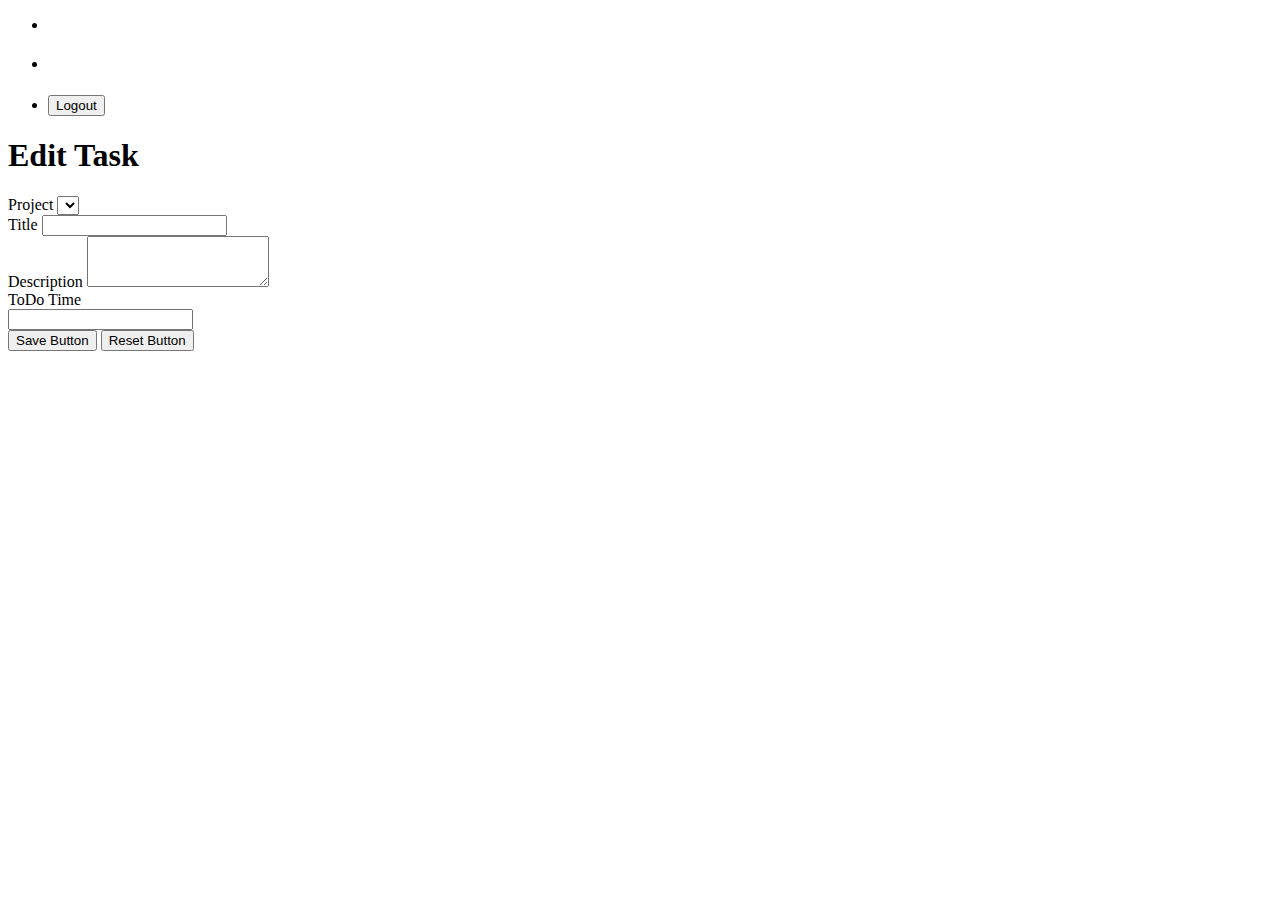
<file: src/main/resources/templates/edit-task.html>
<!DOCTYPE html>
<html>
<head>
<meta charset="utf-8"></meta>
<meta name="viewport" content="width=device-width, initial-scale=1.0"></meta>

<title>IYZICO TODO</title>

<link th:href="@{/css/bootstrap.min.css}" rel="stylesheet" />
<link th:href="@{/css/bootstrap-datetimepicker.min.css}" rel="stylesheet" />
<link th:href="@{/font-awesome/css/font-awesome.css}" rel="stylesheet" />
<link th:href="@{/css/plugins/dataTables/dataTables.bootstrap.css}" rel="stylesheet" />
<link th:href="@{/css/style.css}" rel="stylesheet" />
</head>

<body>
	<div class="header-container">
		<ul>
			<li class="logo-column"></li>
			<li class="title-column">
				<h1></h1>
			</li>
			<li class="user-column">
				<form th:action="@{/appLogout}" method="POST">
					<input type="submit" class="btn btn-primary" value="Logout" />
				</form>
			</li>
		</ul>
	</div>
	<div id="wrapper" class="edit-task">
		<div id="page-wrapper">
			<div class="row">
				<div class="col-lg-12">
					<h1 class="page-header">Edit Task</h1>
				</div>
			</div>
			<div class="row">
				<div class="col-lg-12">
					<form role="form" th:action="@{/update-task}" method="POST">
						<input type="hidden" th:value="${task.id}" name="taskId"></input>
						<div class="row">
							<div class="col-lg-6">
								<div class="form-group">
									<label>Project</label> 
									<select class="form-control" name="projectId">
										<option  th:each="project : ${projectList}"
											th:value="${project.id}" th:text="${project.title}" th:selected="${task.project.id == project.id}"></option>
									</select>
								</div>
								<div class="form-group">
									<label>Title</label> <input class="form-control" name="title"
										th:value="${task.title}"></input>
								</div>
								<div class="form-group">
									<label>Description</label>
									<textarea class="form-control" rows="3" name="description"
										th:text="${task.description}"></textarea>
								</div>
								<div class="form-group">
									<label>ToDo Time</label>
									<div class='input-group date' id='datetimepicker1'>
										<input type='datetime' class="form-control" name="todoTime"  th:value="${#dates.format(task.todoTime, 'dd/MM/yyyy HH:mm')}"/> <span
											class="input-group-addon"> <span
											class="glyphicon glyphicon-calendar"></span>
										</span>
									</div>
								</div>
							</div>
						</div>
						<div class="row">
							<div class="col-lg-12">
								<button type="submit" class="btn btn-success">Save Button</button>
								<button type="reset" class="btn btn-default">Reset Button</button>
							</div>
						</div>
					</form>
				</div>
			</div>
		</div>

	</div>

	<script th:src="@{/js/jquery-1.10.2.js}"></script>
	<script th:src="@{/js/bootstrap.min.js}"></script>
	<script th:src="@{/js/moment-with-locales.js}"></script>
	<script th:src="@{/js/locales/bootstrap-datepicker.tr.js}"></script>
	<script th:src="@{/js/bootstrap-datetimepicker.min.js}"></script>
	<script th:src="@{/js/main.js}"></script>
</body>
</html>
</file>
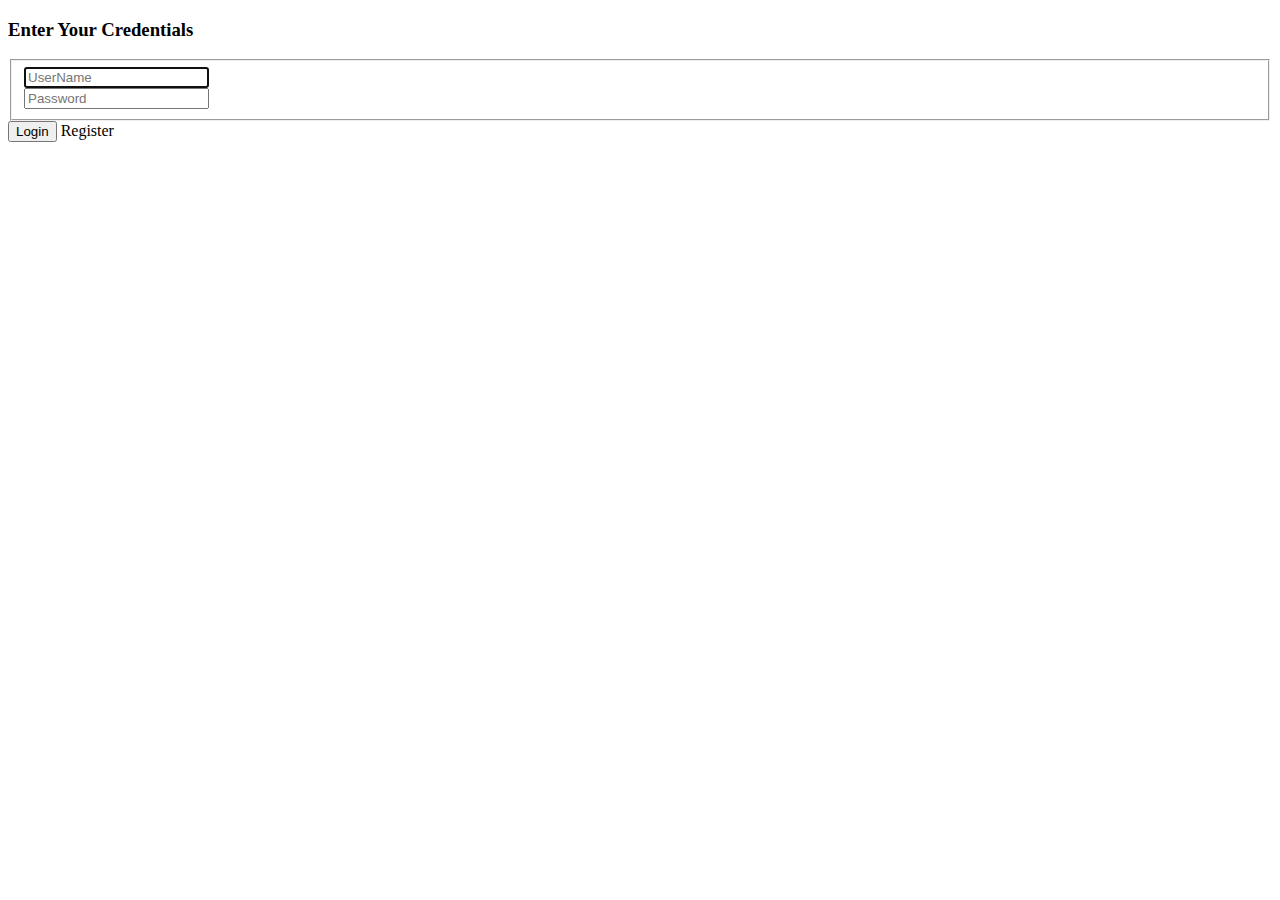
<file: src/main/resources/templates/login.html>
<!DOCTYPE html>
<html>
<head>
    <meta charset="utf-8"></meta>
    <meta name="viewport" content="width=device-width, initial-scale=1.0"></meta>

    <title>IYZICO TODO</title>

    <link th:href="@{/css/bootstrap.min.css}" rel="stylesheet" />
    <link th:href="@{/font-awesome/css/font-awesome.css}" rel="stylesheet" />
    <link th:href="@{/css/plugins/dataTables/dataTables.bootstrap.css}" rel="stylesheet" />
    <link th:href="@{/css/style.css}" rel="stylesheet"/>

</head>
<body>
    <div class="container">
        <div class="row">
            <div class="col-md-4 col-md-offset-4">
                <div class="login-panel panel panel-default">
                    <div class="panel-heading">
                        <h3 class="panel-title">Enter Your Credentials</h3>
                    </div>
                    <div class="panel-body">
			                	<form id="loginForm" role="form" th:action="@{/appLogin}" method="POST">
                            <fieldset>
                                <div class="form-group">
                                    <input class="form-control" placeholder="UserName" name="app_username" type="username" autofocus="autofocus" required="required"></input>
                                </div>
                                <div class="form-group">
                                    <input class="form-control" placeholder="Password" name="app_password" type="password" value="" required="required"></input>
                                </div>
                            </fieldset>
                            <button type="submit" class="btn btn-lg btn-success btn-block">Login</button>
                            <a th:href="@{/register-page}" class="btn btn-lg btn-success btn-block">Register</a>
                        </form>
                    </div>
                </div>
            </div>
        </div>
    </div>

    <script th:src="@{/js/jquery-1.10.2.js}"></script>
    <script th:src="@{/js/bootstrap.min.js}"></script>
    <script th:src="@{/js/plugins/metisMenu/jquery.metisMenu.js}"></script>
    <script th:src="@{/js/main.js}"></script>

</body>
</html>
</file>
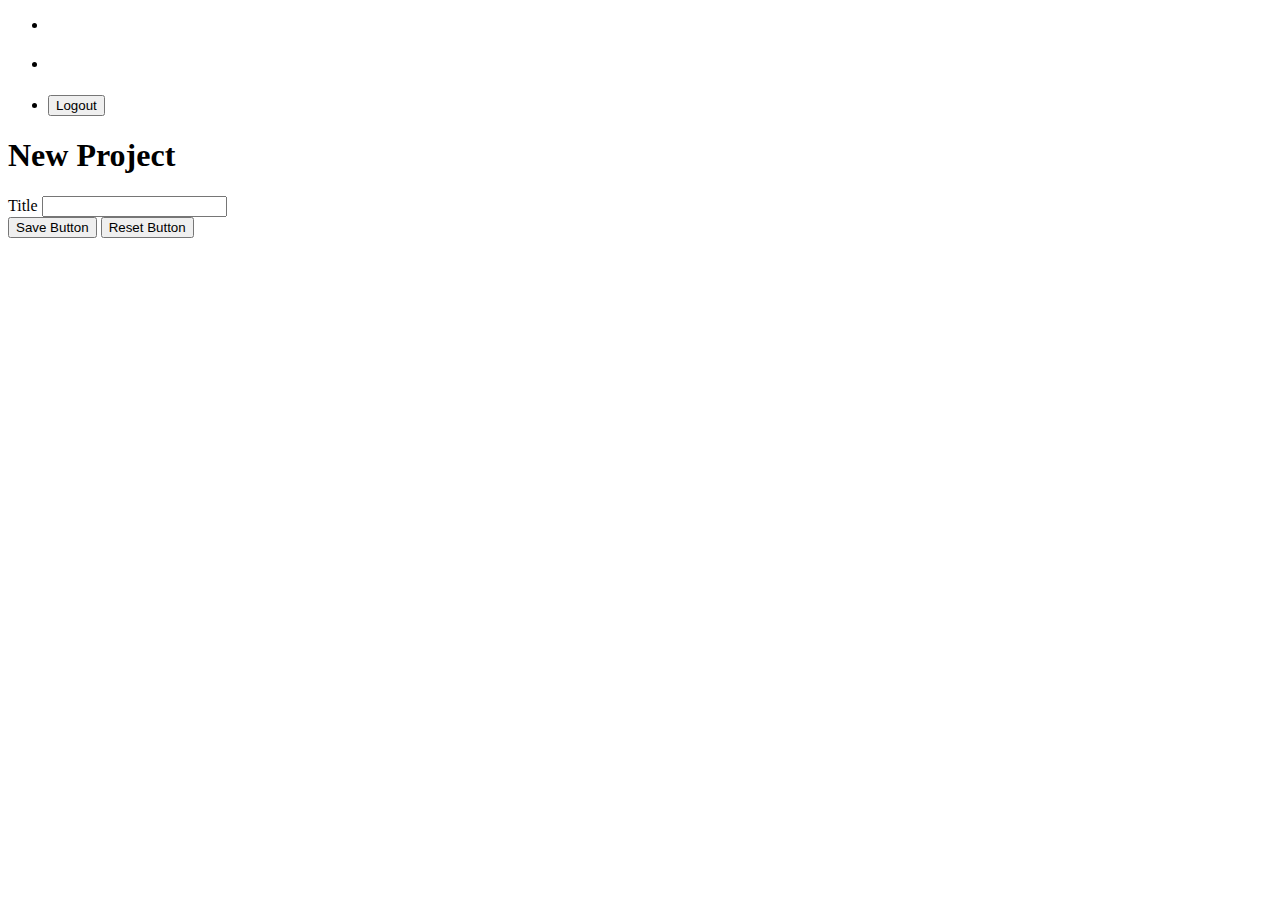
<file: src/main/resources/templates/new-project.html>
<!DOCTYPE html>
<html>
<head>
<meta charset="utf-8"></meta>
<meta name="viewport" content="width=device-width, initial-scale=1.0"></meta>

<title>IYZICO TODO</title>

<link th:href="@{/css/bootstrap.min.css}" rel="stylesheet" />
<link th:href="@{/css/bootstrap-datetimepicker.min.css}"
	rel="stylesheet" />
<link th:href="@{/font-awesome/css/font-awesome.css}" rel="stylesheet" />
<link th:href="@{/css/plugins/dataTables/dataTables.bootstrap.css}"
	rel="stylesheet" />
<link th:href="@{/css/style.css}" rel="stylesheet" />
</head>

<body>
	<div class="header-container">
		<ul>
			<li class="logo-column"></li>
			<li class="title-column">
				<h1></h1>
			</li>
			<li class="user-column">
				<form th:action="@{/appLogout}" method="POST">
					<input type="submit" class="btn btn-primary" value="Logout" />
				</form>
			</li>
		</ul>
	</div>
	<div id="wrapper" class="new-task">
		<div id="page-wrapper">
			<div class="row">
				<div class="col-lg-12">
					<h1 class="page-header">New Project</h1>
				</div>
			</div>
			<div class="row">
				<div class="col-lg-12">
					<form role="form" th:action="@{/create-project}" method="POST">
						<div class="row">
							<div class="col-lg-6">
								<div class="form-group">
									<label>Title</label> <input class="form-control" name="title"
										required="required"></input>
								</div>
							</div>
						</div>
						<div class="row">
							<div class="col-lg-12">
								<button type="submit" class="btn btn-success">Save
									Button</button>
								<button type="reset" class="btn btn-default">Reset
									Button</button>
							</div>
						</div>
					</form>
				</div>
			</div>
		</div>
	</div>
	<script th:src="@{/js/jquery-1.10.2.js}"></script>
	<script th:src="@{/js/bootstrap.min.js}"></script>
	<script th:src="@{/js/moment-with-locales.js}"></script>
	<script th:src="@{/js/locales/bootstrap-datepicker.tr.js}"></script>
	<script th:src="@{/js/bootstrap-datetimepicker.min.js}"></script>
	<script th:src="@{/js/main.js}"></script>

</body>
</html>
</file>
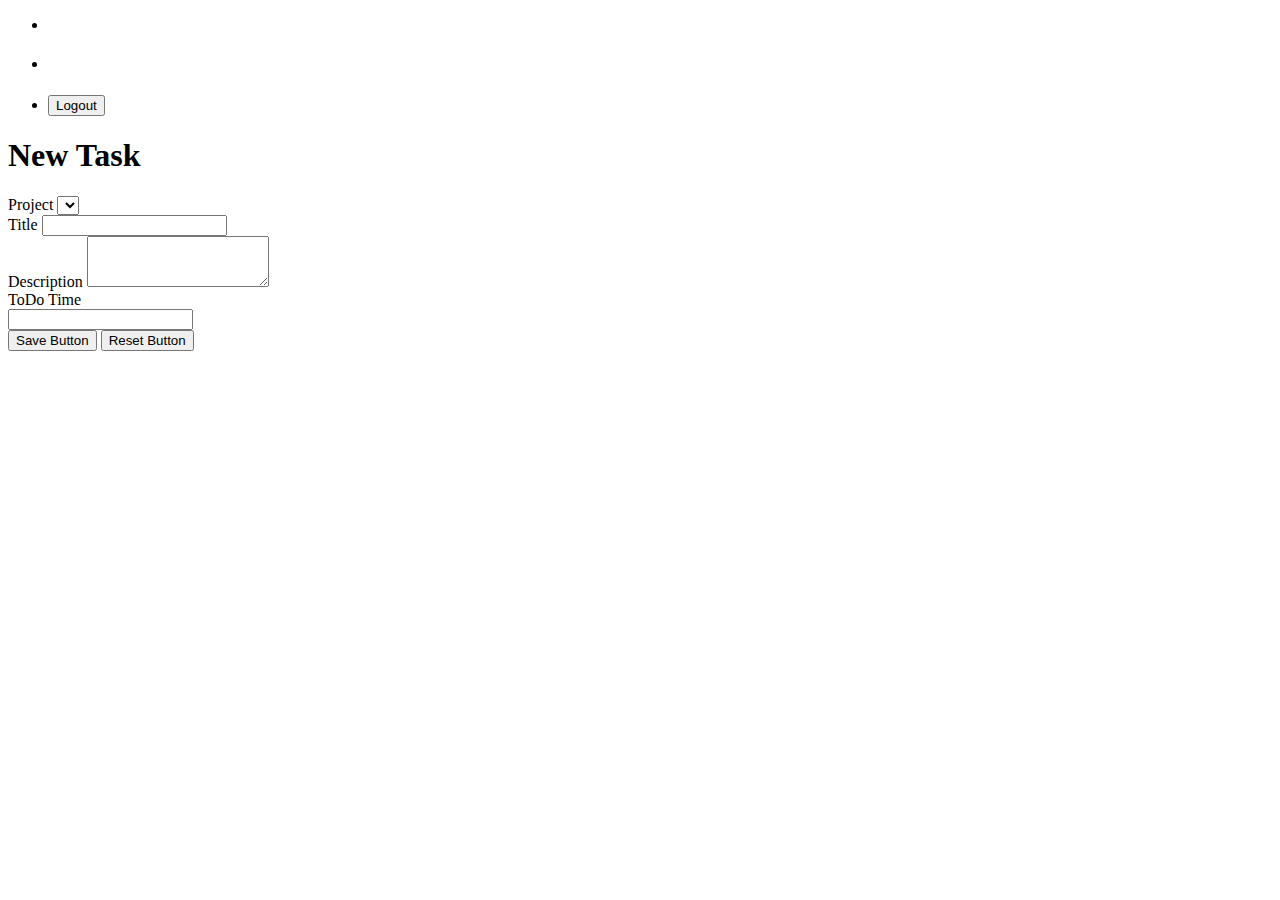
<file: src/main/resources/templates/new-task.html>
<!DOCTYPE html>
<html>
<head>
<meta charset="utf-8"></meta>
<meta name="viewport" content="width=device-width, initial-scale=1.0"></meta>

<title>IYZICO TODO</title>

<link th:href="@{/css/bootstrap.min.css}" rel="stylesheet" />
<link th:href="@{/css/bootstrap-datetimepicker.min.css}" rel="stylesheet" />
<link th:href="@{/font-awesome/css/font-awesome.css}" rel="stylesheet" />
<link th:href="@{/css/plugins/dataTables/dataTables.bootstrap.css}" rel="stylesheet" />
<link th:href="@{/css/style.css}" rel="stylesheet" />
</head>

<body>
	<div class="header-container">
		<ul>
			<li class="logo-column"></li>
			<li class="title-column">
				<h1></h1>
			</li>
			<li class="user-column">
				<form th:action="@{/appLogout}" method="POST">
					<input type="submit" class="btn btn-primary" value="Logout" />
				</form>
			</li>
		</ul>
	</div>
	<div id="wrapper" class="new-task">
		<div id="page-wrapper">
			<div class="row">
				<div class="col-lg-12">
					<h1 class="page-header">New Task</h1>
				</div>
			</div>
			<div class="row">
				<div class="col-lg-12">
					<form role="form" th:action="@{/create-task}" method="POST">
						<div class="row">
							<div class="col-lg-6">
								<div class="form-group">
									<label>Project</label> <select class="form-control"
										name="projectId">
										<option th:each="project : ${projectList}"
											th:value="${project.id}" th:text="${project.title}"></option>
									</select>
								</div>
								<div class="form-group">
									<label>Title</label> <input class="form-control" name="title"
										required="required"></input>
								</div>
								<div class="form-group">
									<label>Description</label>
									<textarea class="form-control" rows="3" name="description"
										required="required"></textarea>
								</div>
								<div class="form-group">
									<label>ToDo Time</label>
									<div class='input-group date' id='datetimepicker1'>
										<input type='datetime' class="form-control" name="todoTime"
											required="required" /> <span class="input-group-addon">
											<span class="glyphicon glyphicon-calendar"></span>
										</span>
									</div>
								</div>
							</div>
						</div>
						<div class="row">
							<div class="col-lg-12">
								<button type="submit" class="btn btn-success">Save
									Button</button>
								<button type="reset" class="btn btn-default">Reset
									Button</button>
							</div>
						</div>
					</form>
				</div>
			</div>
		</div>
	</div>
	<script th:src="@{/js/jquery-1.10.2.js}"></script>
	<script th:src="@{/js/bootstrap.min.js}"></script>
	<script th:src="@{/js/moment-with-locales.js}"></script>
	<script th:src="@{/js/locales/bootstrap-datepicker.tr.js}"></script>
	<script th:src="@{/js/bootstrap-datetimepicker.min.js}"></script>
	<script th:src="@{/js/main.js}"></script>

</body>
</html>
</file>
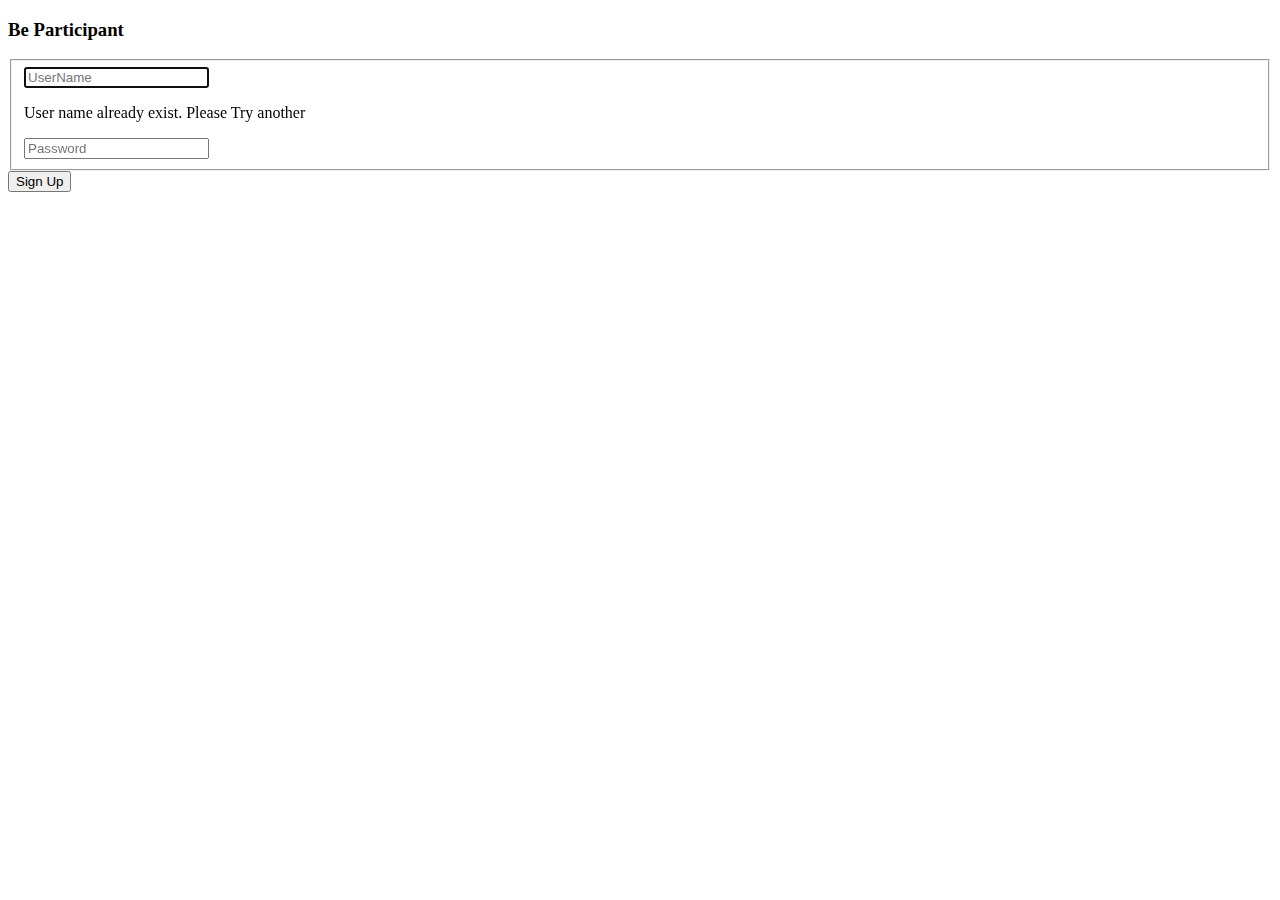
<file: src/main/resources/templates/register.html>
<!DOCTYPE html>
<html xmlns:th="http://www.thymeleaf.org">
	<head>
	    <meta charset="utf-8"></meta>
	    <meta name="viewport" content="width=device-width, initial-scale=1.0"></meta>
	
	    <title>IYZICO TODO</title>
	
	    <link th:href="@{/css/bootstrap.min.css}" rel="stylesheet" />
	    <link th:href="@{/font-awesome/css/font-awesome.css}" rel="stylesheet" />
	    <link th:href="@{/css/plugins/dataTables/dataTables.bootstrap.css}" rel="stylesheet" />
	    <link th:href="@{/css/style.css}" rel="stylesheet"/>
	
	</head>
	<body>
	    <div class="container">
	        <div class="row">
	            <div class="col-md-4 col-md-offset-4">
	                <div class="login-panel panel panel-default">
	                    <div class="panel-heading">
	                        <h3 class="panel-title">Be Participant</h3>
	                    </div>
	                    <div class="panel-body">
				                	<form id="loginForm" role="form" th:action="@{/create-user}" method="POST">
	                            <fieldset>
	                                <div class="form-group">
	                                    <input class="form-control" placeholder="UserName" name="app_username" type="username" autofocus="autofocus" required="required"></input>
	                                        <p th:if="${loginError}" class="error">User name already exist. Please Try another</p>
	                                    
	                                </div>
	                                <div class="form-group">
	                                    <input class="form-control" placeholder="Password" name="app_password" type="password" value="" required="required"></input>
	                                </div>
	                            </fieldset>
	                            <button type="submit" class="btn btn-lg btn-success btn-block">Sign Up</button>
	                        </form>
	                    </div>
	                </div>
	            </div>
	        </div>
	    </div>
	
	    <script th:src="@{/js/jquery-1.10.2.js}"></script>
	    <script th:src="@{/js/bootstrap.min.js}"></script>
	    <script th:src="@{/js/plugins/metisMenu/jquery.metisMenu.js}"></script>
	    <script th:src="@{/js/main.js}"></script>
	
	</body>
</html>
</file>
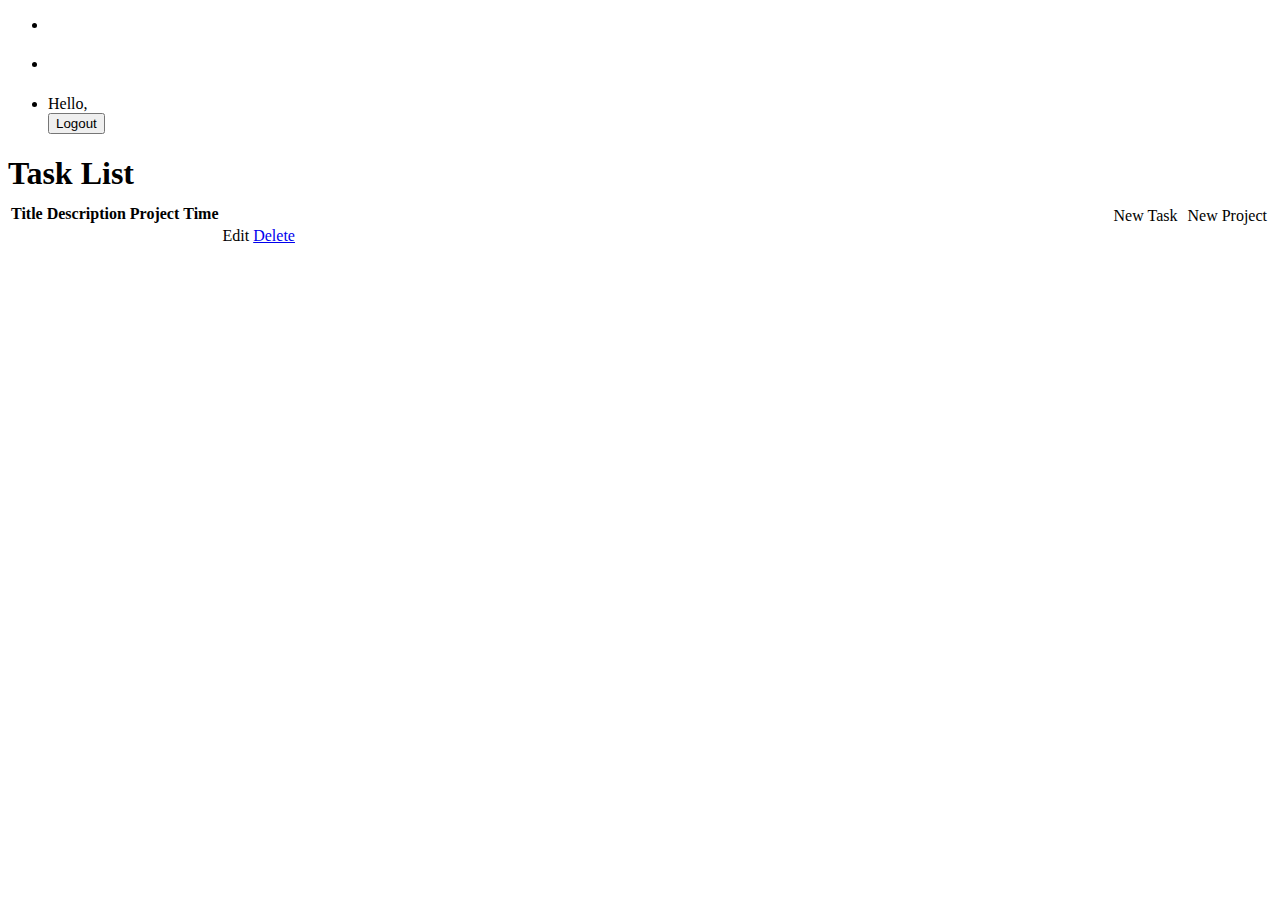
<file: src/main/resources/templates/task.html>
<!DOCTYPE html>
<html xmlns:th="http://www.thymeleaf.org">
	<head>
	    <meta charset="utf-8"></meta>
	    <meta name="viewport" content="width=device-width, initial-scale=1.0"></meta>
	
	    <title>IYZICO TODO</title>
	
	    <link th:href="@{/css/bootstrap.min.css}" rel="stylesheet" />
	    <link th:href="@{/font-awesome/css/font-awesome.css}" rel="stylesheet" />
	    <link th:href="@{/css/plugins/dataTables/dataTables.bootstrap.css}" rel="stylesheet" />
	    <link th:href="@{/css/style.css}" rel="stylesheet"/>
	
	</head>
	
	<body>
		<div class="header-container">
			<ul>
				<li class="logo-column"></li>
				<li class="title-column">
					<h1></h1>
				</li>
				<li class="user-column">
				    Hello, <span th:text="${username}"></span>
				    
				    <form th:action="@{/appLogout}" method="POST">
				         <input type="submit" class="btn btn-primary" value="Logout"/>
				    </form>
				</li>
			</ul>
		</div>
	    <div id="wrapper" class="task">
	        <div id="page-wrapper">
	            <div class="row">
	                <div class="col-lg-12">
	                    <h1 class="page-header" style="margin-bottom: 10px">Task List</h1>
	                    <a th:href="@{/new-project}" class="btn btn-primary" style="float: right; margin: 5px;">New Project</a>
	                    <a th:href="@{/new-task}" class="btn btn-primary" style="float: right; margin: 5px;">New Task</a>
	                </div>
	                <div class="col-lg-12">
	                    <div class="alert alert-success alert-dismissable" style="display: none">
	                        <button type="button" class="close" data-dismiss="alert" aria-hidden="true">×</button>
	                        Task has been successfully deleted.
	                    </div>
	                </div>
	            </div>
	            <div class="row">
	                <div class="col-lg-12">
	                    <div class="panel panel-default">
	                        <div class="panel-body">
	                            <div class="table-responsive">
	                                <table id="task-table" class="table table-striped">
	                                    <thead>
	                                        <tr>
	                                            <th>Title</th>
	                                            <th>Description</th>
	                                            <th>Project</th>
	                                            <th>Time </th>
	                                            <th>&nbsp;</th>
	                                            <th>&nbsp;</th>
	                                        </tr>
	                                    </thead>
	                                    <tbody>
	                                        <tr th:each="bl : ${tasklist}">
	
	                                            <td th:text="${bl.title}"></td>
	                                            <td th:text="${bl.description}"></td>
	                                            <td th:text="${bl.project.title}"></td>
	                                            <td th:text="${#dates.format(bl.todoTime,'dd/MM/yyyy HH:mm')}"></td>
	                                            <td><a th:href="@{/edit-task(taskId=${bl.id})}">Edit</a></td>
	                                            <td><a class="delitem" href="#">Delete</a></td>
	                                            <input type="hidden" th:value="${bl.id}"></input>
	                                        </tr>
	                                    </tbody>
	                                </table>
	                            </div>
	                        </div>
	                    </div>
	                </div>
	            </div>
	        </div>
	    </div>
	
	    <!-- Core Scripts - Include with every page -->
	    <script th:src="@{/js/jquery-1.10.2.js}"></script>
	    <script th:src="@{/js/bootstrap.min.js}"></script>
	    <script th:src="@{/js/main.js}"></script>
	</body>
</html>
</file>
